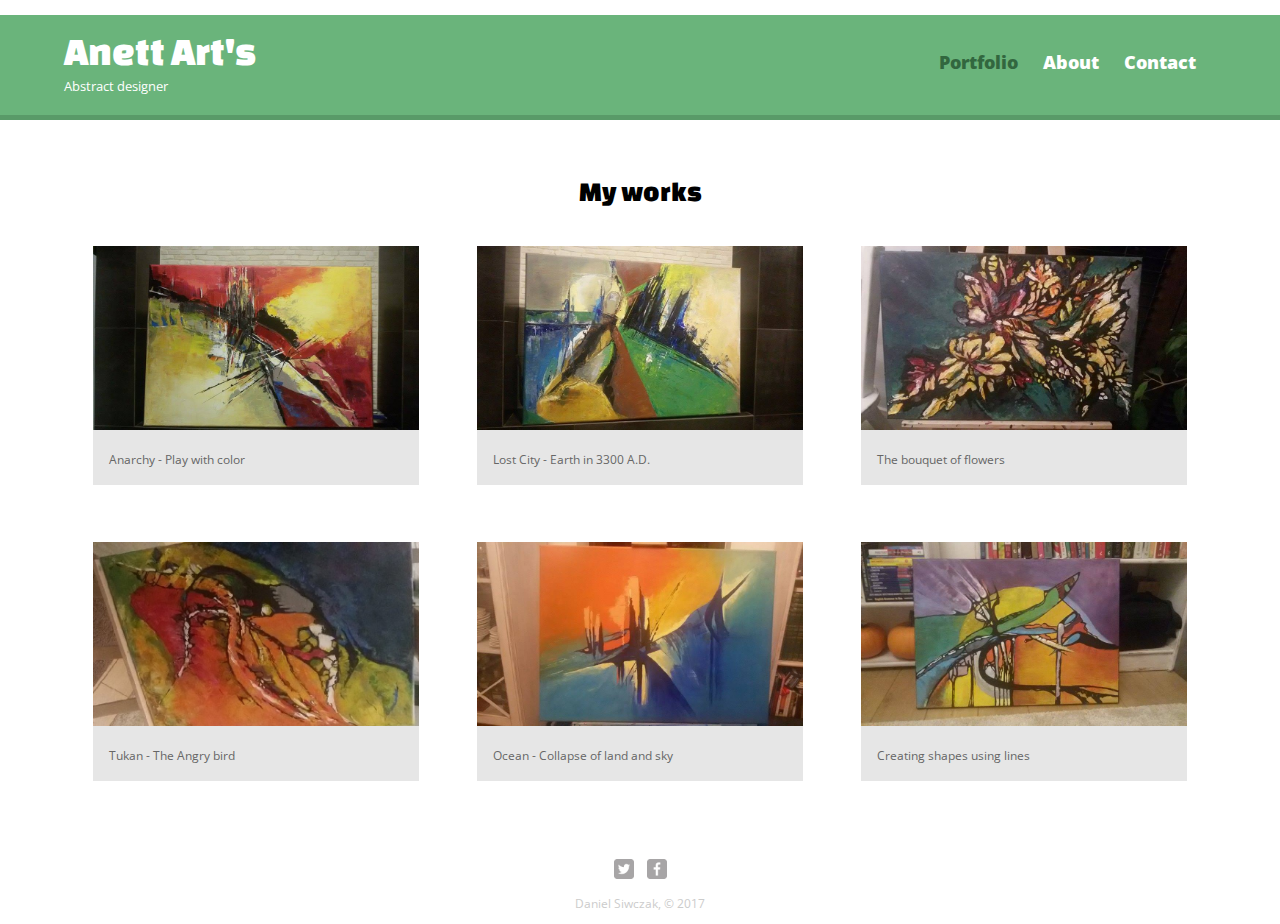
<file: index.html>
<!DOCTYPE html>
<html>
  <head>
    <meta charset="utf-8">
    <title>Anett Art's | Artist's</title>
    <link rel="stylesheet" type="text/css" href="css/normalize.css">
    <link href="https://fonts.googleapis.com/css?family=Changa+One|Open+Sans:400,400i,700,700i,800" rel="stylesheet">
    <link rel="stylesheet" href="js/lightbox/css/lightbox.min.css">
    <link rel="stylesheet" type="text/css" href="css/main.css">
    <link rel="stylesheet" type="text/css" href="css/responsive.css">
    <meta name="viewport" content="width=device-width, initial-scale=1.0">

  </head>
  <body>
    <header>
      <a href="index.html" id="logo"><h1>Anett Art's</h1>
      <h2>Abstract designer</h2></a>
      <nav>
        <ul>
          <li><a href="index.html" class="selected">Portfolio</a></li>
          <li><a href="about.html">About</a></li>
          <li><a href="contact.html">Contact</a></li>
        </ul>
      </nav>
    </header>
    <div id="wrapper">
      <h1>My works</h1>
      <section>
        <ul id="gallery">
          <li>
            <a href="img/anarchy.jpg" data-lightbox="roadtrip" data-title="Anarchy - Play with color">
              <img src="img/anarchy.jpg" alt="anarchy">
              <p>Anarchy - Play with color</p>
            </a>
          </li>
          <li>
            <a href="img/lostCity.jpg" data-lightbox="roadtrip" data-title="Lost City - Earth in 3300 A.D.">
              <img src="img/lostCity.jpg" alt="lostCity">
              <p>Lost City - Earth in 3300 A.D. </p>
            </a>
          </li>
          <li>
            <a href="img/flowers.jpg" data-lightbox="roadtrip" data-title="The bouquet of flowers">
              <img src="img/flowers.jpg" alt="flowers">
              <p>The bouquet of flowers</p>
            </a>
          </li>
          <li>
            <a href="img/tukan.jpg" data-lightbox="roadtrip" data-title="Tukan - The Angry bird">
              <img src="img/tukan.jpg" alt="tukan">
              <p>Tukan - The Angry bird</p>
            </a>
          </li>
          <li>
            <a href="img/ocean.jpg" data-lightbox="roadtrip" data-title="Ocean - Collapse of land and sky">
              <img src="img/ocean.jpg" alt="ocean">
              <p>Ocean - Collapse of land and sky</p>
            </a>
          </li>
          <li>
            <a href="img/wazka.jpg" data-lightbox="roadtrip" data-title="Creating shapes using lines">
              <img src="img/wazka.jpg" alt="wazka">
              <p>Creating shapes using lines</p>
            </a>
          </li>
        </ul>
      </section>
      <footer>
        <a href="https://Twitter.com"><img src="img/twitter-wrap.png" alt="Twitter Logo" class="social-icon"></a>
        <a href="https://facebook.com/"><img src="img/facebook-wrap.png" alt="Facebook Logo" class="social-icon"></a>
        <p>Daniel Siwczak, &copy; 2017</p>
      </footer>
    </div>
    <script src="js/lightbox/js/lightbox-plus-jquery.min.js"></script>
    <script>
      lightbox.option({
        positionFromTop: 100,
      })
    </script>
  </body>
</html>
</file>
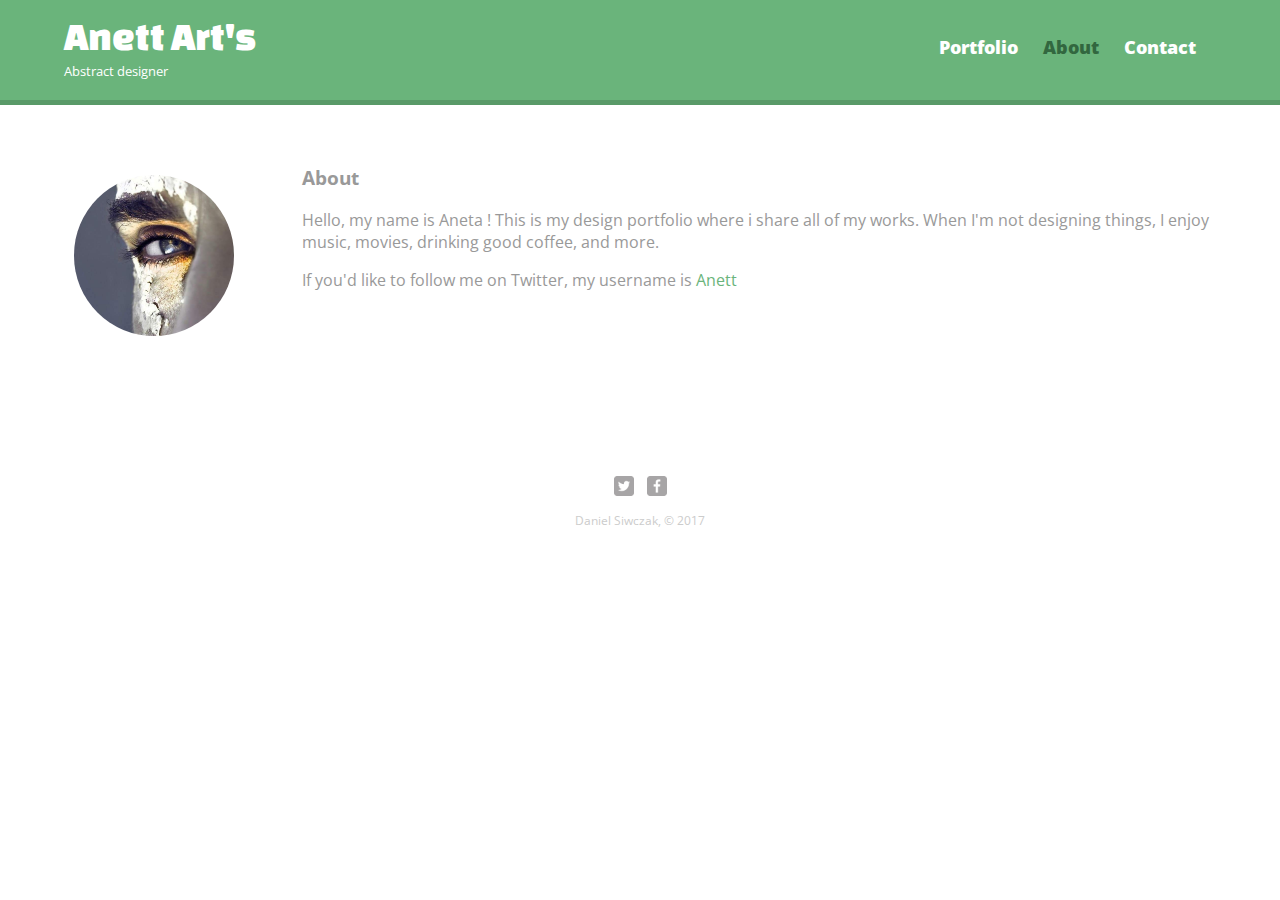
<file: about.html>
<!DOCTYPE html>
<html>
  <head>
    <meta charset="utf-8">
    <title>Anett Art's | Artist's</title>
    <link rel="stylesheet" type="text/css" href="css/normalize.css">
    <link href="https://fonts.googleapis.com/css?family=Changa+One|Open+Sans:400,400i,700,700i,800" rel="stylesheet">
    <link rel="stylesheet" type="text/css" href="css/main.css">
    <link rel="stylesheet" type="text/css" href="css/responsive.css">
    <meta name="viewport" content="width=device-width, initial-scale=1.0">

  </head>
  <body>
    <header>
      <a href="index.html" id="logo"><h1>Anett Art's</h1>
      <h2>Abstract designer</h2></a>
      <nav>
        <ul>
          <li><a href="index.html">Portfolio</a></li>
          <li><a href="about.html" class="selected">About</a></li>
          <li><a href="contact.html">Contact</a></li>
        </ul>
      </nav>
    </header>
    <div id="wrapper">
      <section>
        <img src="img/avatar.png" alt="Avatar" class="profile-photo">
        <h3>About</h3>
        <p>Hello, my name is Aneta ! This is my design portfolio where i share all of my works. When I'm not designing things, I enjoy music, movies, drinking good coffee, and more.</p>
        <p>If you'd like to follow me on Twitter, my username is <a href="www.twiter.com/">Anett</a></p>
      </section>
      <footer>
        <a href="https://Twitter.com"><img src="img/twitter-wrap.png" alt="Twitter Logo" class="social-icon"></a>
        <a href="https://facebook.com/"><img src="img/facebook-wrap.png" alt="Facebook Logo" class="social-icon"></a>
        <p>Daniel Siwczak, &copy; 2017</p>
      </footer>
    </div>
  </body>
</html>
</file>
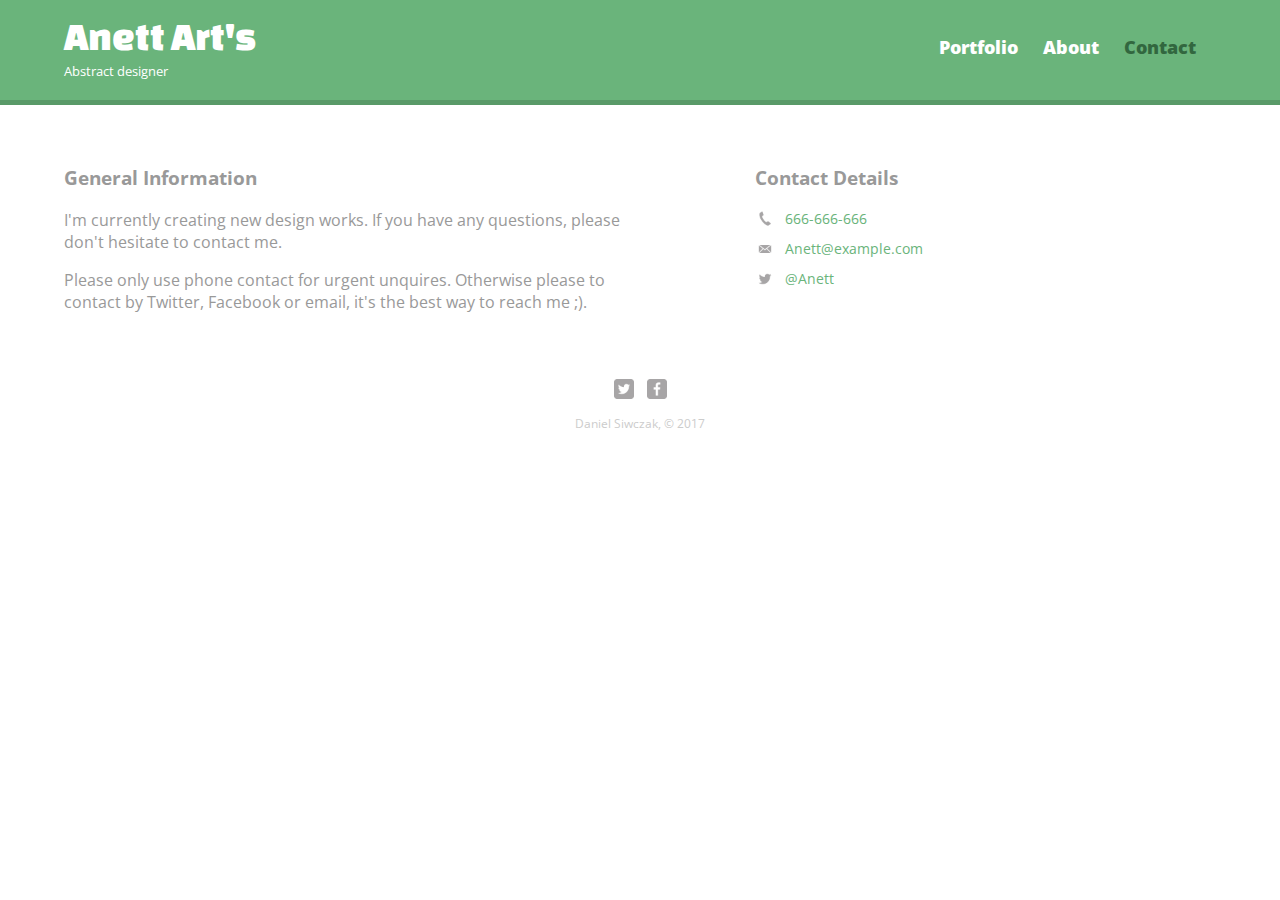
<file: contact.html>
<!DOCTYPE html>
<html>
  <head>
    <meta charset="utf-8">
    <title>Anett Art's | Artist's</title>
    <link rel="stylesheet" type="text/css" href="css/normalize.css">
    <link href="https://fonts.googleapis.com/css?family=Changa+One|Open+Sans:400,400i,700,700i,800" rel="stylesheet">
    <link rel="stylesheet" type="text/css" href="css/main.css">
    <link rel="stylesheet" type="text/css" href="css/responsive.css">
    <meta name="viewport" content="width=device-width, initial-scale=1.0">

  </head>
  <body>
    <header>
      <a href="index.html" id="logo"><h1>Anett Art's</h1>
      <h2>Abstract designer</h2></a>
      <nav>
        <ul>
          <li><a href="index.html">Portfolio</a></li>
          <li><a href="about.html">About</a></li>
          <li><a href="contact.html" class="selected">Contact</a></li>
        </ul>
      </nav>
    </header>
    <div id="wrapper">
      <section id="primary">
        <h3>General Information</h3>
        <p>I'm currently creating new design works. If you have any questions, please don't hesitate to contact me.</p>
        <p>Please only use phone contact for urgent unquires. Otherwise please to contact by Twitter, Facebook or email, it's the best way to reach me ;).</p>
      </section>
      <section id="secondary">
        <h3>Contact Details</h3>
        <ul class="contact-info">
          <li class="phone"><a href="tel:666-666-666">666-666-666</a></li>
          <li class="mail"><a href="mailto:anett@example.com">Anett@example.com</a></li>
          <li class="twitter"><a href="www.twiter.com/intent/tweet?screen_name=anett">@Anett</a></li>
        </ul>
      </section>
      <footer>
        <a href="https://Twitter.com"><img src="img/twitter-wrap.png" alt="Twitter Logo" class="social-icon"></a>
        <a href="https://facebook.com/"><img src="img/facebook-wrap.png" alt="Facebook Logo" class="social-icon"></a>
        <p>Daniel Siwczak, &copy; 2017</p>
      </footer>
    </div>
  </body>
</html>
</file>
<file: css/main.css>
/****************************************
                GENERAL
****************************************/

body {
	font-family: 'Open Sans', sans-serif;
}

#wrapper {
	max-width: 1400px;
	margin: 0 auto;
	padding: 0 5%;
}

#wrapper h1 {	
	text-align: center;
	font-size: 1.5em;
}

a {
	text-decoration: none;
}

img {
	max-width: 100%;
}

h3 {
	margin: 0 0 1em 0;
}


/****************************************
                HEADING
****************************************/

header {
	float: left;
	margin: 0 0 30px 0;
	padding: 5px 0 0 0;
	width: 100%;

}

#logo {
	text-align: center;
	margin: 0;
}

h1 {
	font-family: 'Changa One', sans-serif;
	margin: 15px 0;
	font-size: 1.75em;
	font-weight: normal;
	line-height: 0.8em;
}

h2 {
	font-size: 0.75em;
	margin: -5px 0 0;
	font-weight: normal;
}



/****************************************
                NAVIGATION
****************************************/

nav {
	text-align: center;
	padding: 10px 0;
	margin: 20px 0 0;
}

nav ul {
	list-style: none;
	margin: 0 10px;
	padding: 0;
}

nav li {
	display: inline-block;
}

nav a {
	font-weight: 800;
	padding: 15px 10px;
}



/****************************************
                FOOTER
****************************************/

footer {
	font-size: 0.75em;
	text-align: center;
	clear: both;
	padding-top: 50px;
	color: #ccc;	
}

.social-icon {
	width: 20px;
	height: 20px;
	margin: 0 5px;
}



/****************************************
              PAGE: PORTFOLIO
****************************************/

#gallery {
	margin: 0;
	padding: 0;
	list-style: none;
}

#gallery li {
	float: left;
	width: 45%;
	margin: 2.5%;
	background-color: #e6e6e6;
	color: #999;
}

#gallery li a p {
	margin: 0;
	padding: 5%;
	font-size: 0.75em;
	color: #666666;
}



/****************************************
              PAGE: ABOUT
****************************************/

.profile-photo {
	margin: 0 auto 30px;
	padding: 10px;
	display: block;
	max-width: 160px;
	border-radius: 100%;
}



/****************************************
              PAGE: CONTACT
****************************************/

.contact-info {
	list-style: none;
	padding: 0;
	margin: 0;
	font-size: 0.9em;
}

.contact-info a {
	display: block;
	min-height: 20px;
	background-repeat: no-repeat;
	background-size: 20px 20px;
	padding: 0 0 0 30px;
	margin: 0 0 10px;
}

.contact-info li.phone a {
	background-image: url('../img/phone.png');
}
.contact-info li.mail a {
	background-image: url('../img/mail.png');
}
.contact-info li.twitter a {
	background-image: url('../img/twitter.png');
}



/****************************************
                COLORS
****************************************/

body {
	background-color: #fff;
	color: #999;
}

header {
	background-color: #6ab47b;
	border-color: #599a68;
}

#wrapper h1 {
	color: #000;
}
h1, h2 {
	color: #fff;
}
a {
	color: #6ab47b;
}
nav {
	background-color: #599a68;
}
nav a, nav a:visited {
	color: #fff;
}
nav a.selected, nav a:hover {
	color: #32673f;
}
</file>
<file: css/responsive.css>
@media screen and (min-width: 480px) {
	
/****************************************
            TWO COLUMN LAYOUT
****************************************/

	#primary {
		width: 50%;
		float: left;
	}

	#secondary {
		width: 40%;
		float: right;
	}


/****************************************
            THREE COLUMN LAYOUT
            3 * 5 = 15%
            100% - 15% = 85%
            85 / 3 = 28.333333333
****************************************/


/****************************************
            PAGE: PORTFOLIO
****************************************/

	#gallery li {
		width: 28.3333%;
	}
	
	#gallery li:nth-child(4n) {
		clear: left;
	}

	#wrapper h1 {	
	font-size: 1.75em;
}



/****************************************
            PAGE: ABOUT
****************************************/
	
	.profile-photo {
		float: left;
		margin: 0 5% 80px 0;
	}
}

@media screen and (min-width: 660px) {

/****************************************
            	HEADER
****************************************/

	nav {
		background: none;
		float: right;
		font-size: 1.125em;
		margin-right: 5%;
		text-align: right;
		width: 45%;
	}

	#logo {
		float: left;
		margin-left: 5%;
		text-align: left;
		width: 45%;
	}

	h1 {
		font-size: 2.5em;
	}

	h2 {
		font-size: 0.825em;
		margin-bottom: 20px;
	}

	header {
		border-bottom: 5px solid #599a68;
		margin-bottom: 60px;
	}
}
</file>
